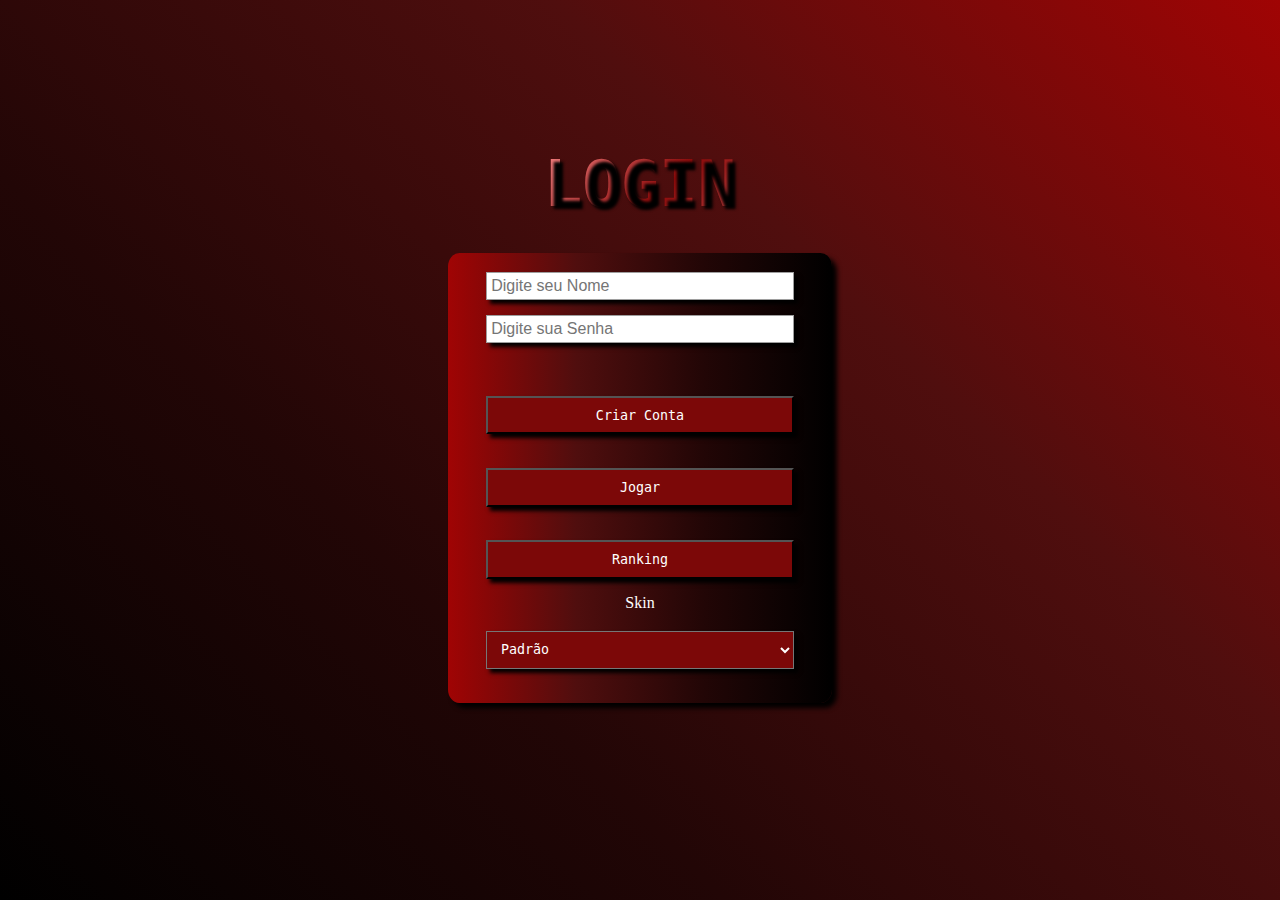
<file: index.html>
<!DOCTYPE html>
<html lang="pt-br">
<head>
    <meta charset="UTF-8">
    <meta http-equiv="X-UA-Compatible" content="IE=edge">
    <meta name="viewport" content="width=device-width, initial-scale=1.0">
    <link rel="stylesheet" href="pagina_jogo/jogo-estilo.css">
    <title>JOGO DA VELHA</title>
    <link rel="icon" href="jogo-da-velha.png">
</head>
<body>
    <div class="tabuleiro">
        <div class="pos"></div>
        <div class="pos"></div>
        <div class="pos"></div>
        <div class="pos"></div>
        <div class="pos"></div>
        <div class="pos"></div>
        <div class="pos"></div>
        <div class="pos"></div>
        <div class="pos"></div>
    </div>

    <div id="vitoria">
        <p id="texto-vitoria">X venceu</p>
        <button id="btn-vitoria">Novo Jogo</button>
        <button id="btn-retorno">Retornar</button>
        <button id="btn-creditos">Créditos</button>
        
    </div>

    <div id="login-aparece">
        <div id="titulo">
            <h1>LOGIN</h1>
        </div>
    
        <div id="login">
    
            <div id="inputs">
                <input id="nome" type="text" maxlength="15" placeholder="Digite seu Nome">
    
                <input id="senha" type="password" maxlength="20" placeholder="Digite sua Senha">  
    
            </div>
    
            <button class="botao" id="botao-criar">Criar Conta</button>
    
            <button class="botao" id="botao-jogar">Jogar</button>
    
            

            <button class="botao" id="botao-ranking">Ranking</button>

            <label id="skins">Skin</label>
            <select class="botao" id="skin">
                <option value="1">Padrão</option>
                <option value="2">Especial do Sallum</option>
                <option value="3">Alternativa</option>
            </select>
    
        </div>
    </div>

    <div id="ranking">
        <table>
            <thead>
                <tr>
                    <th colspan="4">Ranking Dos Melhores</th>
                </tr>
                <tr>
                    <th>Rank</th>
                    <th>Nome</th>
                    <th>Número de Vitórias</th>
                    <th>Vezes Jogadas</th>
                </tr>
            </thead>
            <tbody id="corpo-tabela">
            </tbody>
            <tfoot>
                <button class="botao" id="btn-rank-voltar">Voltar </button>
            </tfoot>
        </table>
    </div>

    <script src="pagina_jogo/game_manager.js"></script>
</body>
</html>
</file>
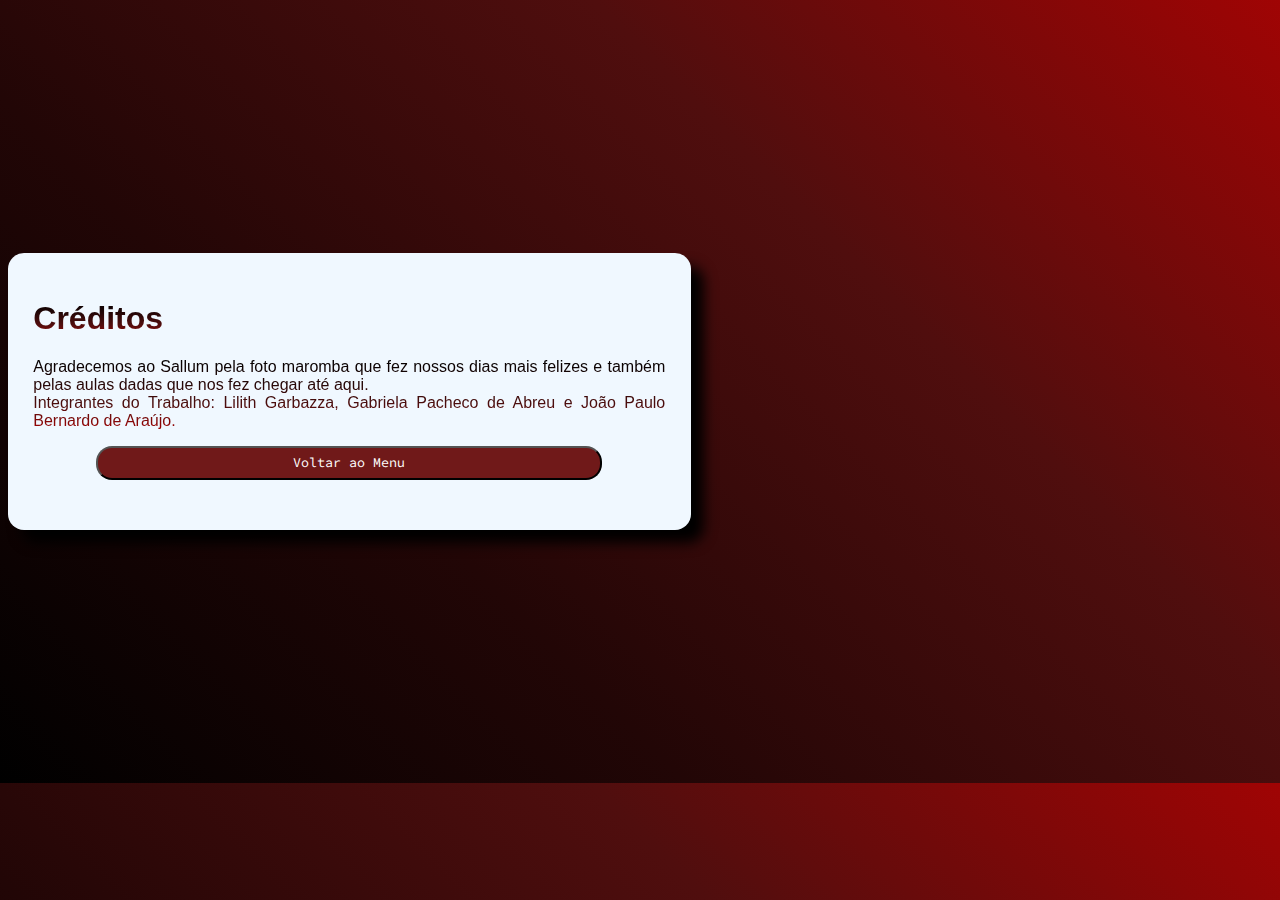
<file: pagina_creditos/creditos.html>
<!DOCTYPE html>
<html lang="en">
<head>
    <meta charset="UTF-8">
    <meta http-equiv="X-UA-Compatible" content="IE=edge">
    <meta name="viewport" content="width=device-width, initial-scale=1.0">
    <link rel="stylesheet" href="estilo-creditos.css">
    <link href="https://fonts.googleapis.com/css2?family=Source+Code+Pro:ital,wght@1,200&display=swap" rel="stylesheet">        
    <title>Créditos</title>
    <link rel="icon" href="../jogo-da-velha.png">
</head>
<body>
    <div id="conteudo">
        <div id="texto">
            <h1>
                Créditos
            </h1>
            <p>
                Agradecemos ao Sallum pela foto maromba que fez nossos dias mais felizes e também pelas aulas dadas que nos fez chegar até aqui.
                <br>
                Integrantes do Trabalho: Lilith Garbazza, Gabriela Pacheco de Abreu e João Paulo Bernardo de Araújo.
            </p>
            <button id="retornar">Voltar ao Menu</button>
        </div>
    </div>

    <script src="script.js"></script>
</body>
</html>
</file>
<file: pagina_jogo/jogo-estilo.css>
* {
    box-sizing: border-box;
    margin: 0;
    padding: 0;
}

body {
    height: 100vh; 
    width: 100vw;
    background: linear-gradient(45deg,  #000000, #220606,#500e0e, #a00404)
}

#vitoria {
    display: none;
    flex-direction: column;
    position: fixed;
    top: 0;
    left: 0;
    bottom: 0;
    right: 0;
    justify-content: center;
    align-items: center;
    background-color: rgb(100, 27, 27);
    opacity: 0.8;
}

#texto-vitoria {
    font-size: 6em;
    color: white;
}

#btn-vitoria, #btn-retorno, #btn-creditos {
    font-size: 1.5em;
    background-color: rgb(77, 129, 232);
    padding: 1% 1.5%;
    border-radius: 1rem;
    cursor: pointer;
}

.tabuleiro {
    display: grid;
    height: 100%;
    width: 100%;
    justify-content: center;
    align-content: center;
    justify-items: center;
    align-items: center;
    grid-template-columns: repeat(3, auto);
}
.pos {
    width: 100px;
    height: 100px;
    display: flex;
    border: 2px solid white;
    justify-content: center;
    align-items: center;
    position: relative;
}

.pos:nth-child(1), .pos:nth-child(2), .pos:nth-child(3) {
    border-top: none;
}

.pos:nth-child(1), .pos:nth-child(4), .pos:nth-child(7) {
    border-left: none;
}

.pos:nth-child(3), .pos:nth-child(6), .pos:nth-child(9) {
    border-right: none;
}

.pos:nth-child(7), .pos:nth-child(8), .pos:nth-child(9) {
    border-bottom: none;
}

.pos {
    cursor: pointer;
}

.pos.o, .pos.x {
    cursor: not-allowed;
}

#login-aparece {
    display: flex;
    flex-direction: column;
    position: fixed;
    top: 0;
    left: 0;
    bottom: 0;
    right: 0;
    justify-content: center;
    align-items: center;
    background-image: linear-gradient(45deg,  #000000, #220606,#500e0e, #a00404) ;
}
#skins{
    text-align: center;
    color: white;
    
}
#ranking {
    display: none;
    flex-direction: column;
    position: fixed;
    margin-bottom: 3%;
    top: 0;
    left: 0;
    bottom: 0;
    right: 0;
    justify-content: center;
    align-items: center;
    background-image: linear-gradient(45deg,  #000000, #220606,#500e0e, #a00404);
}

#btn-rank-voltar {
    box-shadow: 4px 4px 4px lightgrey;
    padding: 2vh;
    width: 15%;
    margin-bottom: 3%;
}

#ranking table {
    width: 50%;
    height: 80%;
    background-color: white;
    border: 3px black solid;
    box-shadow: 4px 4px 4px #050000;
    text-align: center;
    padding: 2%;
}

#ranking table tbody tr td, #ranking table thead th{
    padding: 1%;
}

#ranking table thead:first-child {
    font-size: 1.5em;
}

#login{
    display: grid;
    display: flex;
    flex-direction: column;
    justify-content: center;
    margin: 2.5% auto auto auto;
    border-radius: 3%;
    width: 30%;
    height: 50%;
    box-shadow: 5px 5px 5px #000000 ;
    background: linear-gradient(-90deg, #000000, #220606,#500e0e, #a00404);
    padding-bottom: 1.5%;
}

#titulo{
    margin-top: 10%;
    font-size: 2em;
}

h1{
    text-shadow: 3px 3px 3px #000000;
    text-align: center;
    margin-top: 10%;
    font-family: 'Source Code Pro', monospace; 
    background: linear-gradient(-45deg, #701919, #cd0000, #ed6464, #8f0a0a, #fa8787);
    background-size: 300%;
    text-transform: uppercase;
    -webkit-background-clip: text;
    -webkit-text-fill-color: transparent;
    animation: animated_text 4s ease-in-out infinite;
    -moz-animation: animated_text 5s ease-in-out infinite;
    -webkit-animation: animated_text 5s ease-in-out infinite;
}

@keyframes animated_text{
    0%{
        background-position: 0px 50%;
    }
    50%{
        background-position: 100% 50%;
    }
    100%{
        background-position: 0px 50%;
    }
}

.botao{
    margin: auto;
    width: 80%;
    margin-bottom: 4%;
    padding: 2.5%;
    box-shadow: 4px 4px 4px #000000;
    font-family: 'Source Code Pro', monospace;
    color: white;
    cursor: pointer;
    background-color: #7c0808;
}


#inputs{
    display: flex;
    flex-direction: column;
    justify-content: center;
    align-items: center;
    margin-top: 5%;
    margin-bottom: 5%;  
}

input{
    position: relative;
    margin-bottom: 4%;
    width: 80%;
    padding: 1%;
    box-shadow: 4px 4px 4px #000000;
    font-size: 1rem;
    border: solid 1.5px #9e9e9e;
    transition: 400ms cubic-bezier(0,4m 0, 0.2, 1);
}


@media (max-width: 900px ){
    #login{
        selectskinswidth: 70%;
        
    }
    #titulo{
        margin-top: 30%;  
    }
}
.pos.x.skin1{
    background-image: url(images/x1.png);
    background-size: cover;
    background-position: center;
    width: 100px;
    height: 100px;

}
.pos.x.skin2{
    background-image: url(images/x2.png);
    background-size: cover;
    background-position: center;
    width: 100px;
    height: 100px;
}
.pos.x.skin3{
    background-image: url(images/x3.png);
    background-size: cover;
    background-position: center;
    width: 100px;
    height: 100px;
}
.pos.o.skin1{
    background-image: url(images/o1.png);
    background-size: cover;
    background-position: center;
    width: 100px;
    height: 100px;
}
.pos.o.skin2{
    background-image: url(images/o2.png);
    background-size: cover;
    background-position: center;
    width: 100px;
    height: 100px;
}
.pos.o.skin3{
    background-image: url(images/o3.png);
    background-size: cover;
    background-position: center;
    width: 100px;
    height: 100px;
}
</file>
<file: pagina_creditos/estilo-creditos.css>
body{
    background: linear-gradient(45deg, #000000, #220606,#500e0e, #a00404);
}

#conteudo{
    background-color: aliceblue;
    width: 50%;
    margin-top: 20%;
    margin-bottom: 20%;
    padding: 2%;
    text-align: justify;
    border-radius: 1rem;
    font-family: Verdana, Geneva, Tahoma, sans-serif;
    box-shadow: black 13px 13px 13px;
    animation: mudando 1s ease-out infinite alternate-reverse;
}
h1, p{
    background: linear-gradient( #000000, #220606,#500e0e, #a00404);
    -webkit-background-clip: text;
    -webkit-text-fill-color: transparent;
}

#retornar{
    display: block;
    margin: auto;
    width: 80%;
    margin-bottom: 4%;
    padding: 1%;
    font-family: 'Source Code Pro', monospace;
    color: white;
    border-radius: 1rem;
    cursor: pointer;
    background-color: #701919;
}

@keyframes mudando{
    from{
        margin-left: 25%;
        width: 50%;
    } 
    to{
        margin-left: 22%;
        width: 55%;
    }
}
</file>
